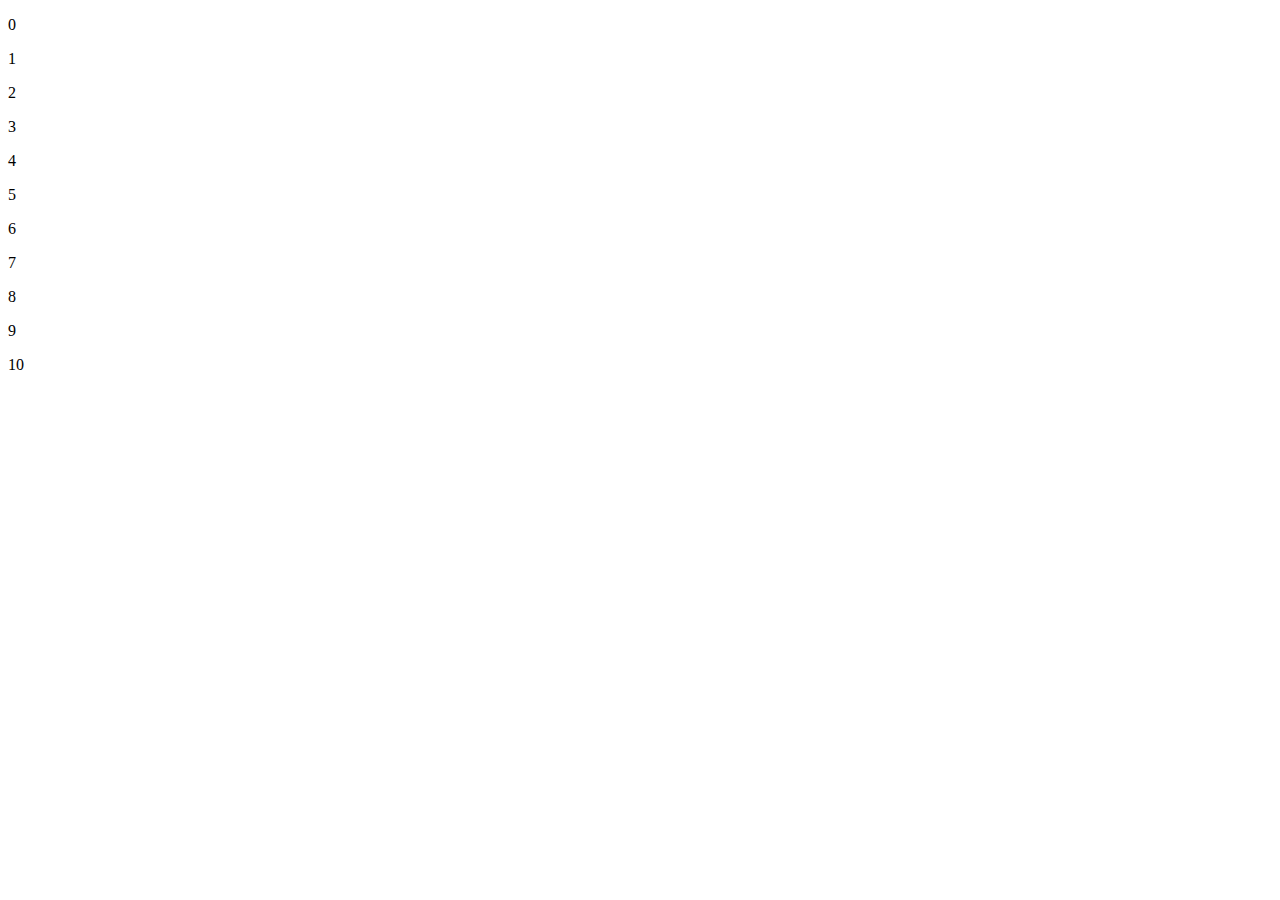
<file: aula_06.html>
<!DOCTYPE html>
<html lang="pt-br">
    <head>
        <meta charset="UTF-8">
        <meta name="viewport" content="width=device-width, initial-scale=1.0">
        <title>Document</title>
    </head>
    <body>
        <script>
            //loop
            //for(contador; condição; incremento)
            for (let i = 0; i<= 10 ; i++){
                document.write(`<p> ${i} </p>`)
            }
            //white do

        </script>
    </body>
</html>
</file>
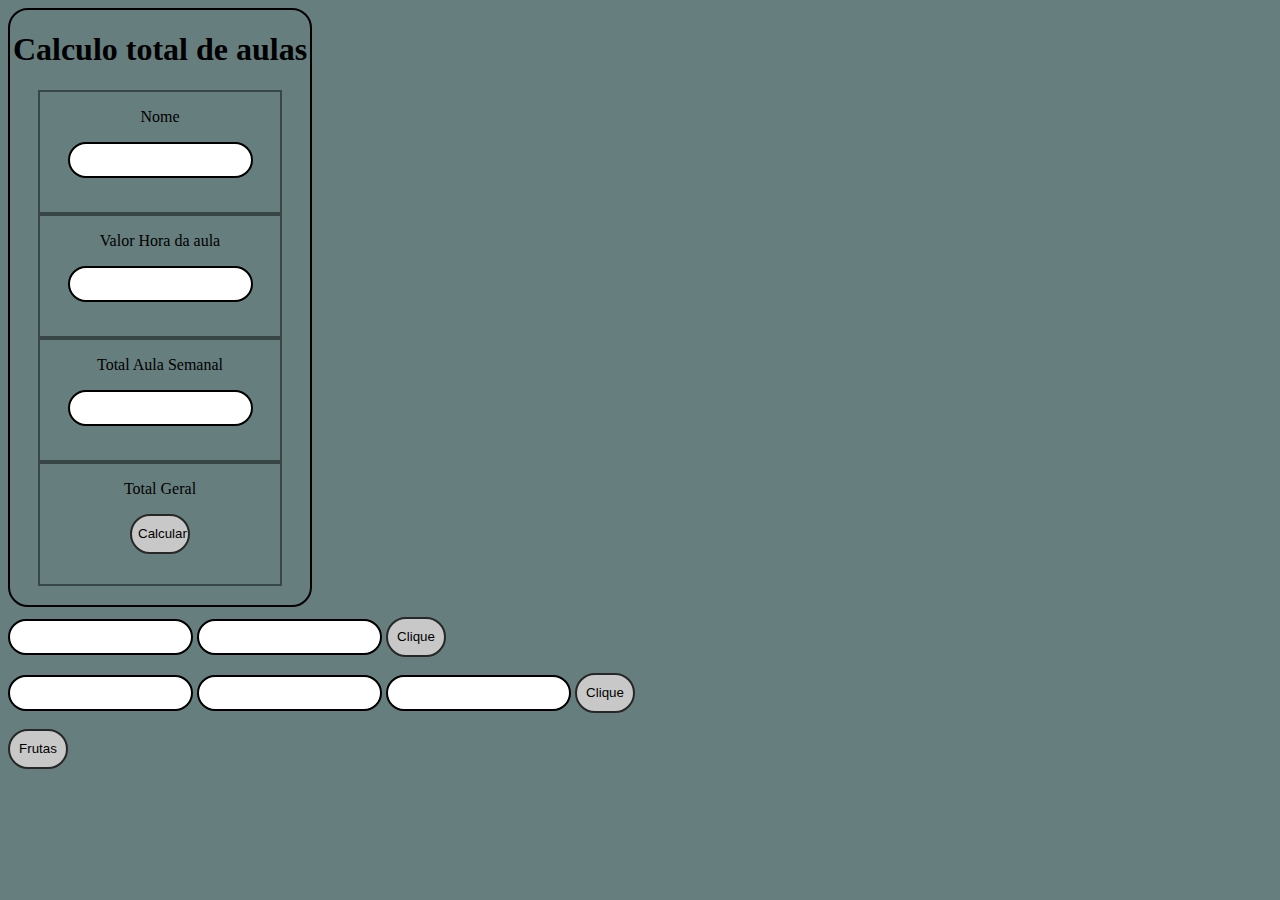
<file: ProjetoIW2°Bimestre_PedroV_KaikyS/arrays.html>
<!DOCTYPE html>
<html lang="pt-br">
<head>
    <meta charset="UTF-8">
    <meta name="viewport" content="width=device-width, initial-scale=1.0">
    <title>Document</title>
    <script src="arrays.js"></script>
    <link rel="stylesheet" type="text/css" href="stylearray.css" media="screen">
</head>
<body>
    <section>
        <div class="Prof">
            <h1>Calculo total de aulas</h1>
            <div class="nome">
                <p>Nome</p>
                <input type="text" id="nome">
            </div>
            <div class="nome">
                <p>Valor Hora da aula</p>
                <input type="number" id="H/A">
            </div>
            <div class="nome">
                <p>Total Aula Semanal</p>
                <input type="number" id="H/ASem">            
            </div>
            <div class="nome">
                <p>Total Geral</p>
                <button onclick="Calculo()">Calcular</button>            
                <span id="resultado"></span>
            </div>
            <br>
            <br>
         </div>
        <input type="number" id="nuns">
        <input type="number" id="nun">
        <button id="bnum" onclick="crece()">Clique</button>
        <p id="tex"></p>
        <input type="number" id="val1">
        <input type="number" id="val2">
        <input type="number" id="val3">
        <button onclick="tresnum()">Clique</button>
        <p id="text2"></p>
        <button onclick="fruta()">Frutas</button>
        <span id="ExFrt"></span>
    </section>
</body>
</html>
</file>
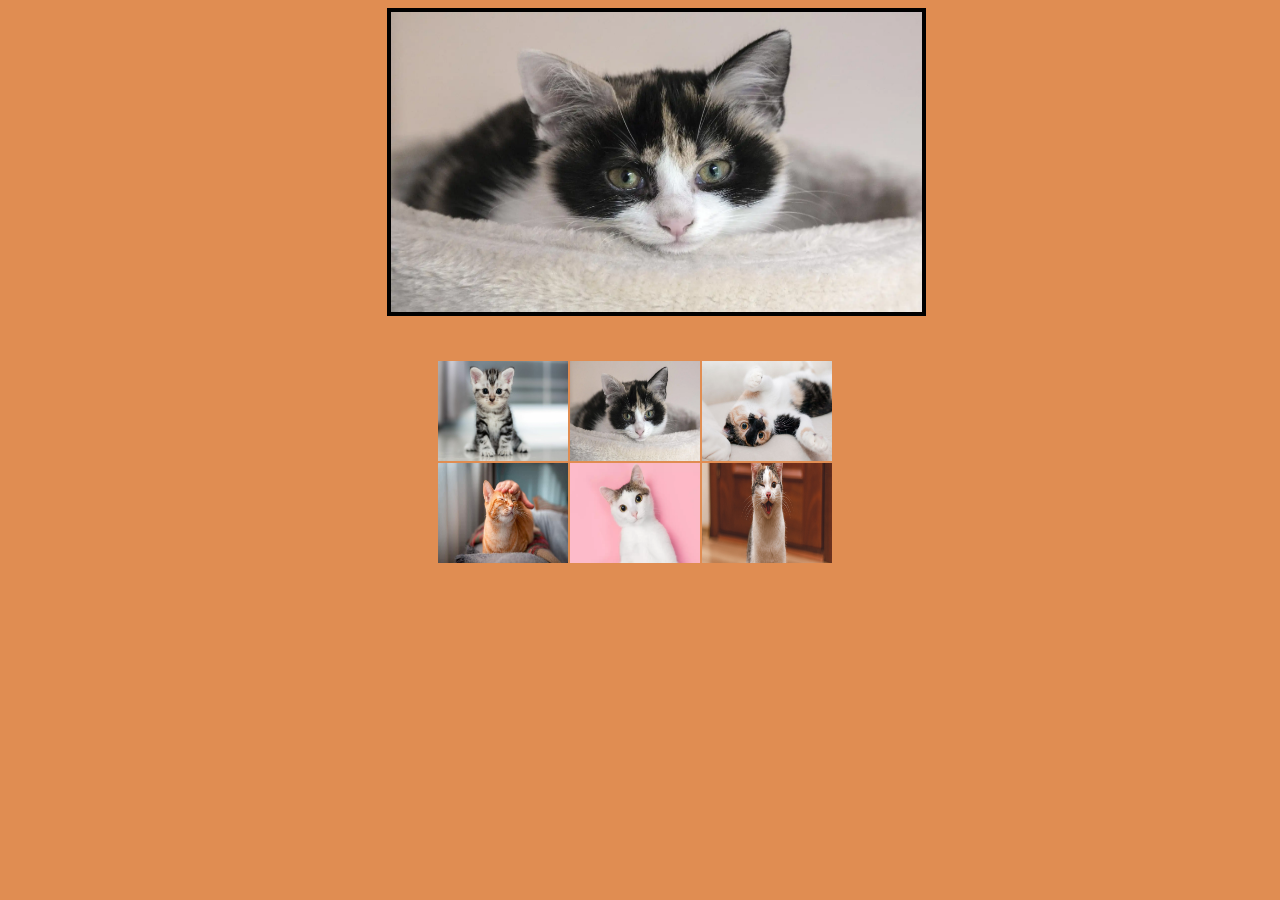
<file: ProjetoIW2°Bimestre_PedroV_KaikyS/carrosel.html>
<!DOCTYPE html>
<html lang="pt-br">

    <head>
        <meta charset="UTF-8">
        <meta name="viewport" content="width=
        , initial-scale=1.0">
        <script src="img.js"></script>
        <title>Document</title>
        
        <style>
            section #central {
                width: 60%;
                height: 300px;
            }
            #img01,
            #img02,
            #img03,
            #img04,
            #img05,
            #img06{
                margin: 1px;
                width: 130px;
                height: 100px;
                float: left;
            } 
            img {
                width: 100%;
                height: 100%;
            }
        </style>
        <link rel="stylesheet" type="text/css" href="stylecarrosel.css" media="screen">
    </head>

    <body>
        <section>
            <div id="central">
                <img src="" />
            </div>
            <div class="other">
                <div id="img01" onmouseover="img01()">
                    <img src="" />
                </div>
                <div id="img02" onmouseover="img02()">
                    <img src="" />
                </div>
                <div id="img03" onmouseover="img03()">
                    <img src="" />
                </div>
                <div id="img04" onmouseover="img04()">
                    <img src="" />
                </div>
                <div id="img05" onmouseover="img05()">
                    <img src="" />
                </div>
                <div id="img06" onmouseover="img06()">
                    <img src="" />
                </div>
            </div>
        </section>
    </body>
</html>
</file>
<file: ProjetoIW2°Bimestre_PedroV_KaikyS/stylearray.css>
input
{
    border: 2px black solid;
    border-radius: 20px;
    color: rgb(48, 35, 35);
    height: 30px;
}
button
{
    height: 40px;
    width: 60px;
    background-color: rgb(200, 200, 200);
    border: 2px solid rgb(39, 39, 39);
    border-radius: 20px;
}
body
{
    background-color: rgb(103, 126, 126);
}
.Prof
{
    border: 2px black solid;
    border-radius: 20px;
    width: 300px;
    text-align: center  ;
    display: flex;
    flex-wrap: wrap;
    flex-direction: row;
    justify-content: center;
    padding-bottom: 19px;
    margin-bottom: 10px;
}
.nome
{
    border: 2px rgb(57, 70, 70) solid;
    width: 80%;
    height: 120px;
    text-align: center  ;
}
</file>
<file: ProjetoIW2°Bimestre_PedroV_KaikyS/stylecarrosel.css>
section
{
    margin-left: 30%;
}
.other
{
    margin-right: 30%;
    margin-top: 5%;
}
#central
{
    border: 4px solid black;
}
.other{
    margin-left: 3%;
    display: flex;
    flex-wrap: wrap;
    justify-content: center;
    width: 50%;
}
body{
    background-color: rgb(224, 141, 82);
}
</file>
